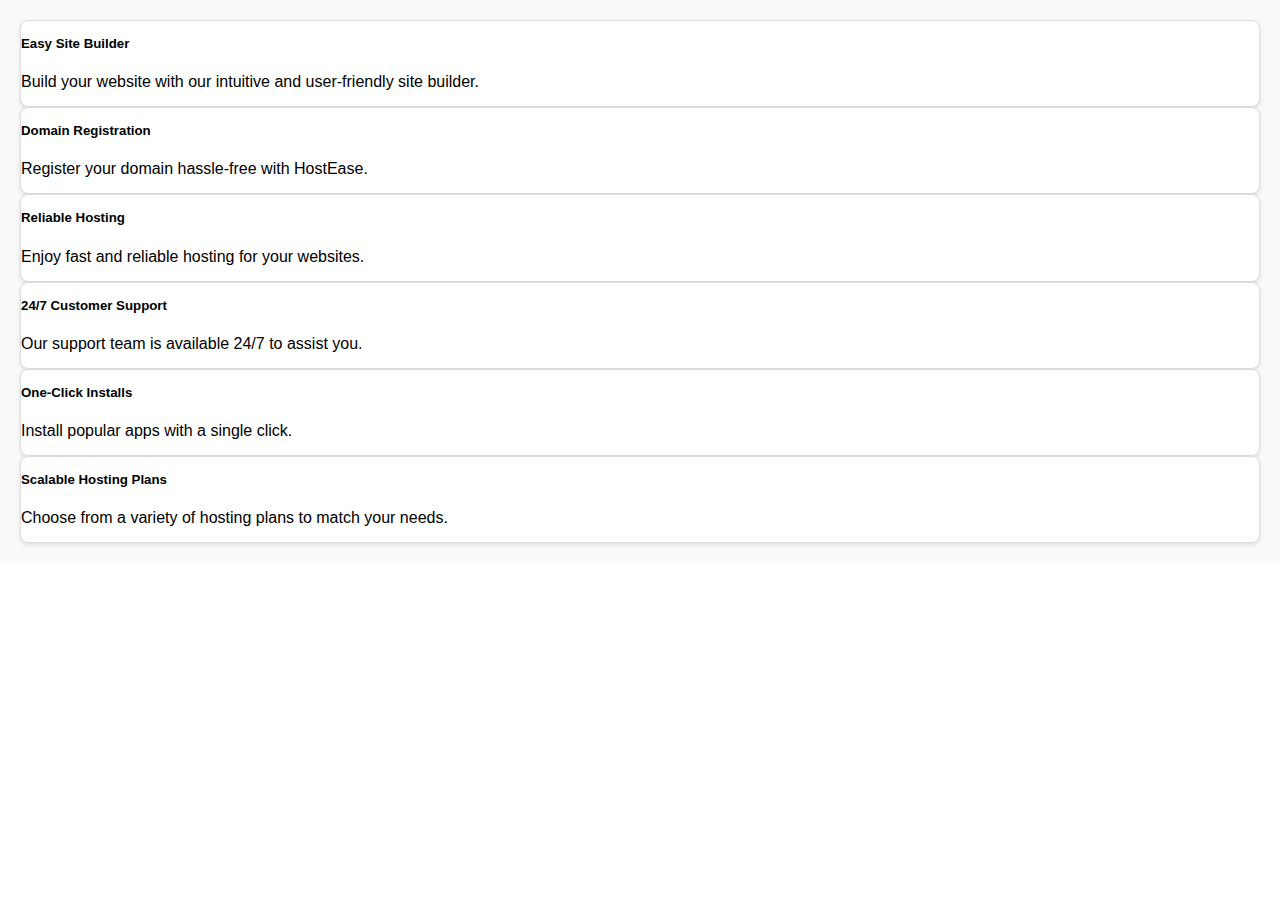
<file: index.html>
<!DOCTYPE html>
<html lang="en">
<head>
    <meta charset="UTF-8">
    <meta name="viewport" content="width=device-width, initial-scale=1.0">
    <title>Responsive Feature Cards</title>
    <link href="https://cdn.jsdelivr.net/npm/bootstrap@5.0.2/dist/css/bootstrap.min.css" rel="stylesheet" integrity="sha384-EVSTQN3/azprG1Anm3QDgpJLIm9Nao0Yz1ztcQTwFspd3yD65VohhpuuCOmLASjC" crossorigin="anonymous">
    <style>
        body {
            font-family: Arial, sans-serif;
            margin: 0;
            padding: 0;
            box-sizing: border-box;
        }

        .our-features {
            padding: 20px;
            background-color: #f9f9f9;
        }

        .feature-card {
            background-color: #ffffff;
            border: 1px solid #ddd;
            border-radius: 8px;
            box-shadow: 0 2px 4px rgba(0, 0, 0, 0.1);
            transition: box-shadow 0.3s ease;
        }

        .feature-card:hover {
            box-shadow: 0 4px 8px rgba(0, 0, 0, 0.15);
        }

        .feature-card h5 {
            margin-top: 15px;
        }

        .feature-card p {
            margin: 15px 0;
        }
    </style>
</head>
<body>
    <section class="our-features">
        <div class="container">
            <div class="row">
                <div class="col-lg-4 col-md-6 col-sm-12 mb-4">
                    <div class="card feature-card text-center p-3">
                        <h5 class="card-title">Easy Site Builder</h5>
                        <p class="card-text">Build your website with our intuitive and user-friendly site builder.</p>
                    </div>
                </div>
                <div class="col-lg-4 col-md-6 col-sm-12 mb-4">
                    <div class="card feature-card text-center p-3">
                        <h5 class="card-title">Domain Registration</h5>
                        <p class="card-text">Register your domain hassle-free with HostEase.</p>
                    </div>
                </div>
                <div class="col-lg-4 col-md-6 col-sm-12 mb-4">
                    <div class="card feature-card text-center p-3">
                        <h5 class="card-title">Reliable Hosting</h5>
                        <p class="card-text">Enjoy fast and reliable hosting for your websites.</p>
                    </div>
                </div>
                <div class="col-lg-4 col-md-6 col-sm-12 mb-4">
                    <div class="card feature-card text-center p-3">
                        <h5 class="card-title">24/7 Customer Support</h5>
                        <p class="card-text">Our support team is available 24/7 to assist you.</p>
                    </div>
                </div>
                <div class="col-lg-4 col-md-6 col-sm-12 mb-4">
                    <div class="card feature-card text-center p-3">
                        <h5 class="card-title">One-Click Installs</h5>
                        <p class="card-text">Install popular apps with a single click.</p>
                    </div>
                </div>
                <div class="col-lg-4 col-md-6 col-sm-12 mb-4">
                    <div class="card feature-card text-center p-3">
                        <h5 class="card-title">Scalable Hosting Plans</h5>
                        <p class="card-text">Choose from a variety of hosting plans to match your needs.</p>
                    </div>
                </div>
            </div>
        </div>
    </section>
    <script src="https://cdn.jsdelivr.net/npm/bootstrap@5.0.2/dist/js/bootstrap.bundle.min.js" integrity="sha384-MrcW6ZMFjCJAqj5Wsa6boU1k94JyR9jIvPpXV8UJLu2txB5k/RECFQV8Guj94TOs" crossorigin="anonymous"></script>
</body>
</html>
</file>
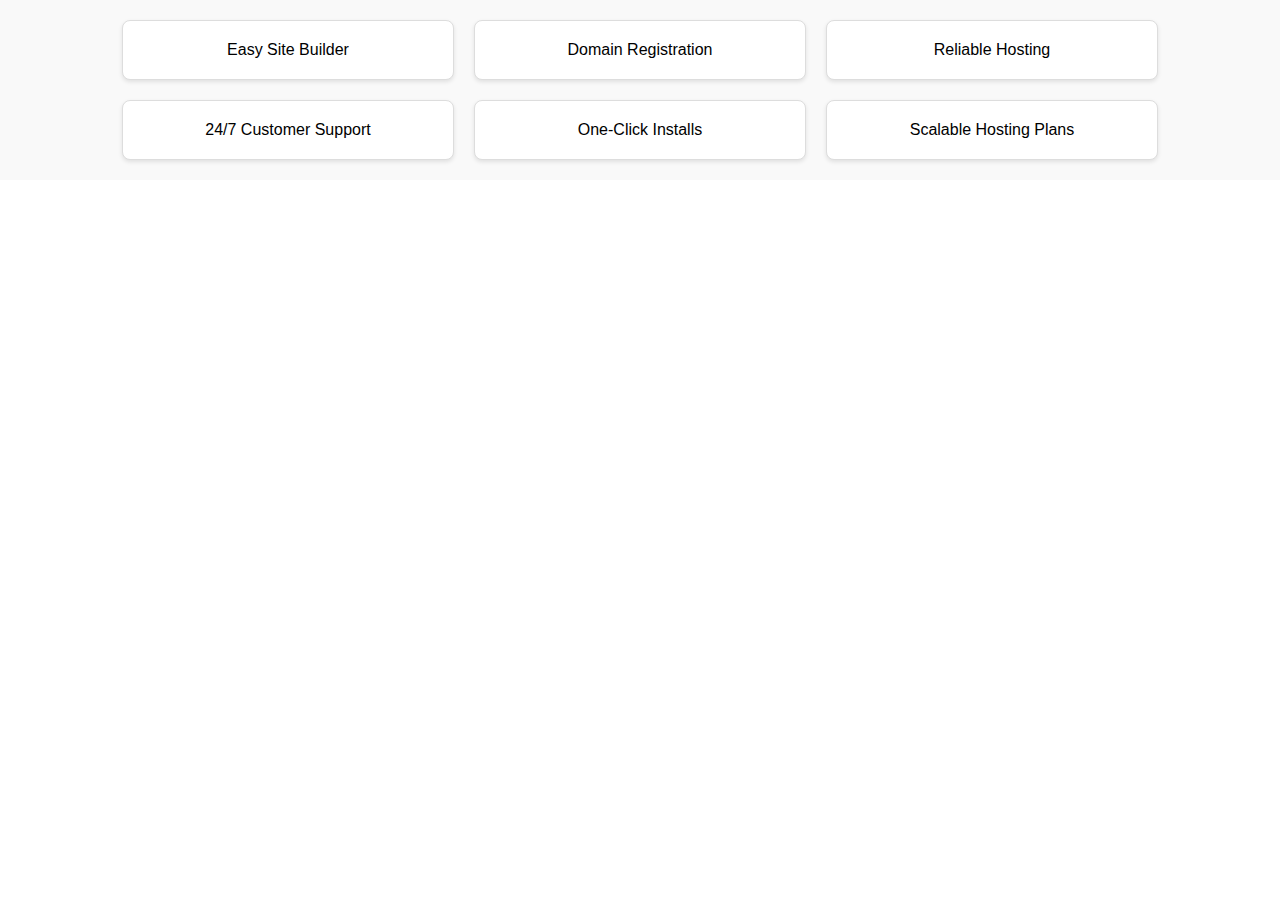
<file: practice.html>
<!DOCTYPE html>
<html lang="en">
<head>
    <meta charset="UTF-8">
    <meta name="viewport" content="width=device-width, initial-scale=1.0">
    <title>Responsive Feature Cards</title>
    <style>
        body {
            font-family: Arial, sans-serif;
            margin: 0;
            padding: 0;
            box-sizing: border-box;
        }

        .our-features {
            padding: 20px;
            background-color: #f9f9f9;
        }

        .container {
            display: flex;
            flex-wrap: wrap;
            gap: 20px;
            justify-content: center;
        }

        .feature-item {
            background-color: #ffffff;
            border: 1px solid #ddd;
            border-radius: 8px;
            padding: 20px;
            box-shadow: 0 2px 4px rgba(0, 0, 0, 0.1);
            flex: 1 1 calc(25% - 20px); /* Adjusts to 4 cards per row on larger screens */
            text-align: center;
            max-width: calc(25% - 20px);
        }

        .feature-item:hover {
            box-shadow: 0 4px 8px rgba(0, 0, 0, 0.15);
        }

        @media (max-width: 1024px) {
            .feature-item {
                flex: 1 1 calc(33.333% - 20px); /* 3 cards per row on medium screens */
                max-width: calc(33.333% - 20px);
            }
        }

        @media (max-width: 768px) {
            .feature-item {
                flex: 1 1 calc(50% - 20px); /* 2 cards per row on smaller screens */
                max-width: calc(50% - 20px);
            }
        }

        @media (max-width: 480px) {
            .feature-item {
                flex: 1 1 100%; /* 1 card per row on very small screens */
                max-width: 100%;
            }
        }
    </style>
</head>
<body>
    <section class="our-features">
        <div class="container">
            <div class="feature-item">Easy Site Builder</div>
            <div class="feature-item">Domain Registration</div>
            <div class="feature-item">Reliable Hosting</div>
            <div class="feature-item">24/7 Customer Support</div>
            <div class="feature-item">One-Click Installs</div>
            <div class="feature-item">Scalable Hosting Plans</div>
        </div>
    </section>
</body>
</html>
</file>
